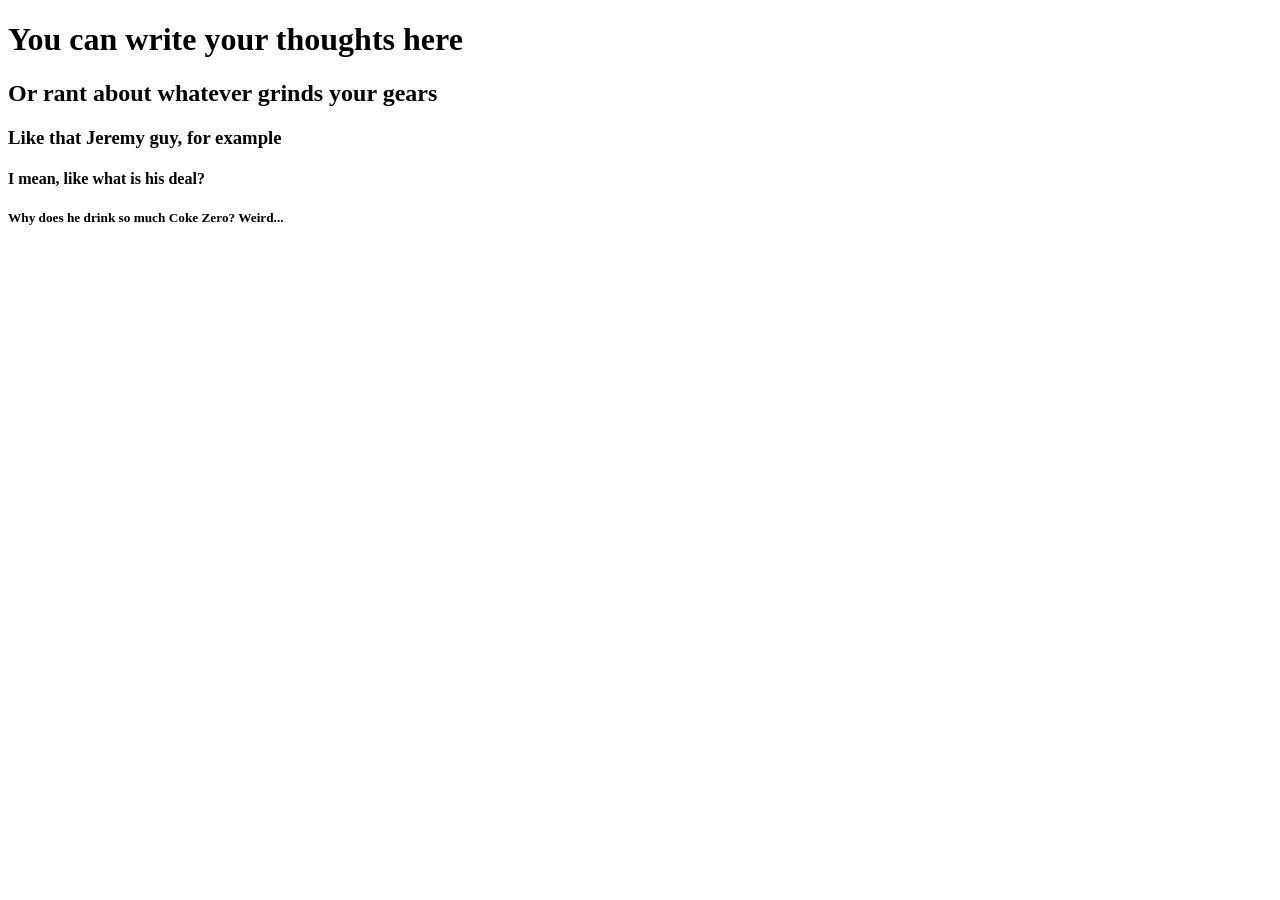
<file: HTMLExc/headings.html>
<!DOCTYPE html>
<html lang="en">
<head>
    <meta charset="UTF-8">
    <meta http-equiv="X-UA-Compatible" content="IE=edge">
    <meta name="viewport" content="width=device-width, initial-scale=1.0">
    <title>Document</title>
</head>
<body>
    <h1>You can write your thoughts here</h1>
    <div>
    <h2>Or rant about whatever grinds your gears</h2>
    <div>
    <h3>Like that Jeremy guy, for example</h3>
    <div>
    <h4>I mean, like what is his deal?</h4>
    <div>
     <h5>Why does he drink so much Coke Zero? Weird...</h5>
</body>
</html>
</file>
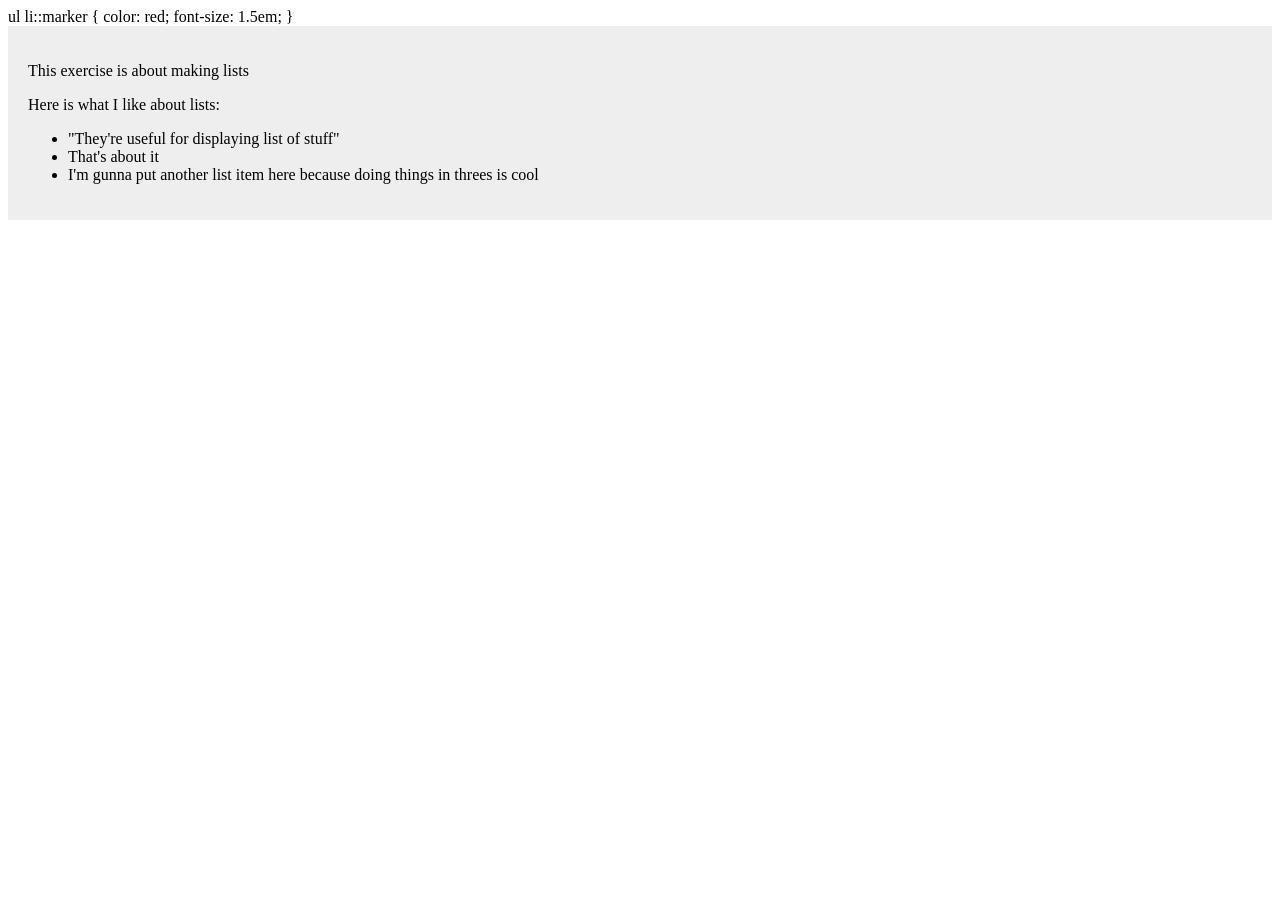
<file: HTMLExc/lists.html>
<!DOCTYPE html>
<html lang="en">
  
<head>
    <meta charset="UTF-8">
    <meta http-equiv="X-UA-Compatible" content="IE=edge">
    <meta name="viewport" content="width=device-width, initial-scale=1.0">
    <title>Document</title>
</head>
<body>
    ul li::marker {
  color: red;
  font-size: 1.5em;
}
    <div style="background-color:  rgb(238,238,238); padding: 20px;">
        <p>This exercise is about making lists</p>
        <p>Here is what I like about lists:</p>
    <div><ul>
        <li>"They're useful for displaying list of stuff"</li>
        <li>That's about it</li>
        <li>I'm gunna put another list item here because doing things in threes is cool</li>
    </ul>
    </div>


</body>
</html>
</file>
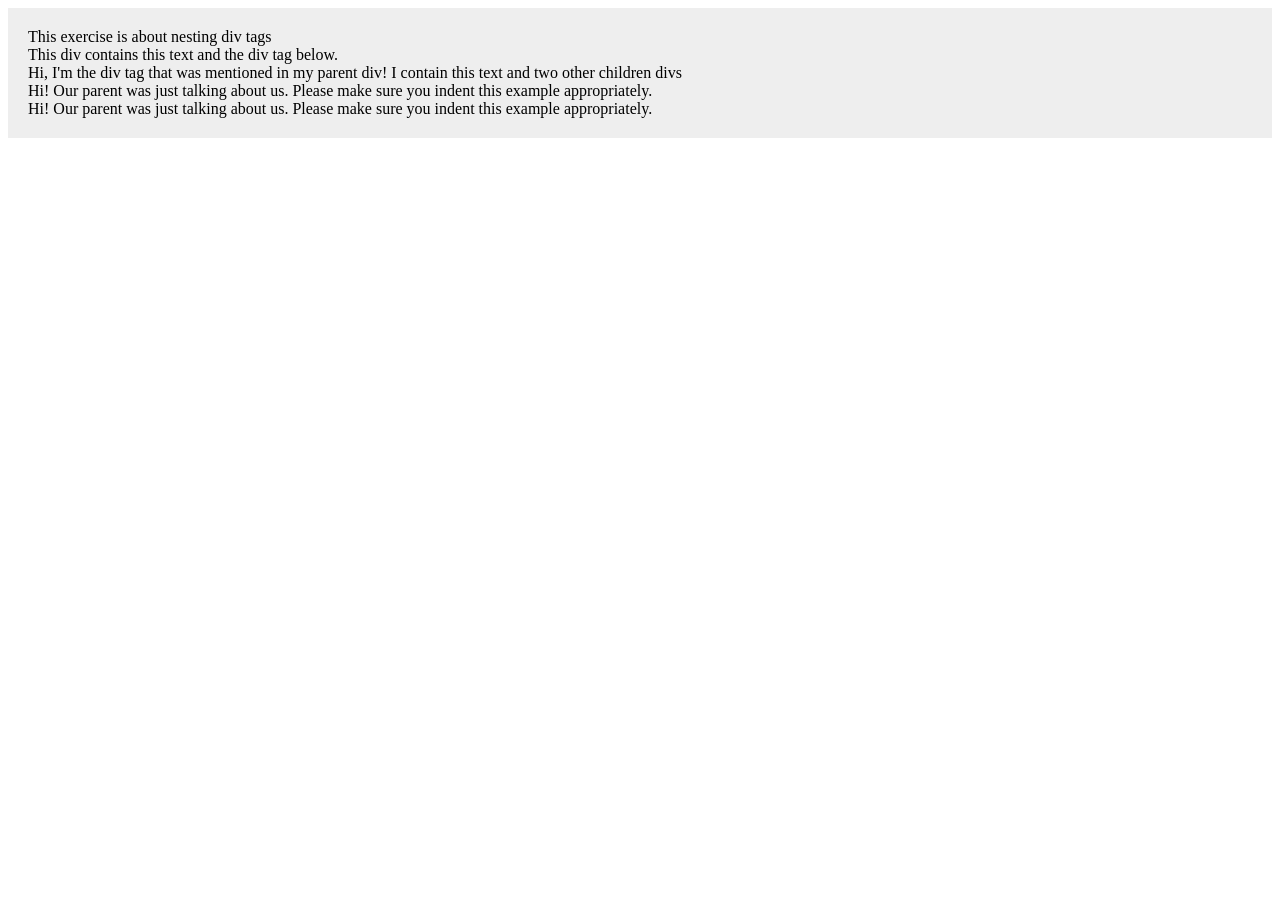
<file: HTMLExc/nestingtags.html>
<!DOCTYPE html>
<html lang="en">
<head>
    <meta charset="UTF-8">
    <meta http-equiv="X-UA-Compatible" content="IE=edge">
    <meta name="viewport" content="width=device-width, initial-scale=1.0">
    <title>Document</title>
</head>
<body>
    <div style="background-color: rgb(238,238,238); padding: 20px;">
        <div>This exercise is about nesting div tags</div>
        <div>
            
            This div contains this text and the div tag below.
                
                <div>
                    
                        Hi, I'm the div tag that was mentioned in my parent div!
                   I contain this text and two other children divs
                        
                        <div>
                                Hi! Our parent was just talking about us. Please make
                                sure you indent this example appropriately.
                                </div>
                                <div>
                                    Hi! Our parent was just talking about us. Please make
                                    sure you indent this example appropriately.
                                    </div>
                </div>
        </div>
    </div>
</body>
</html>
</file>
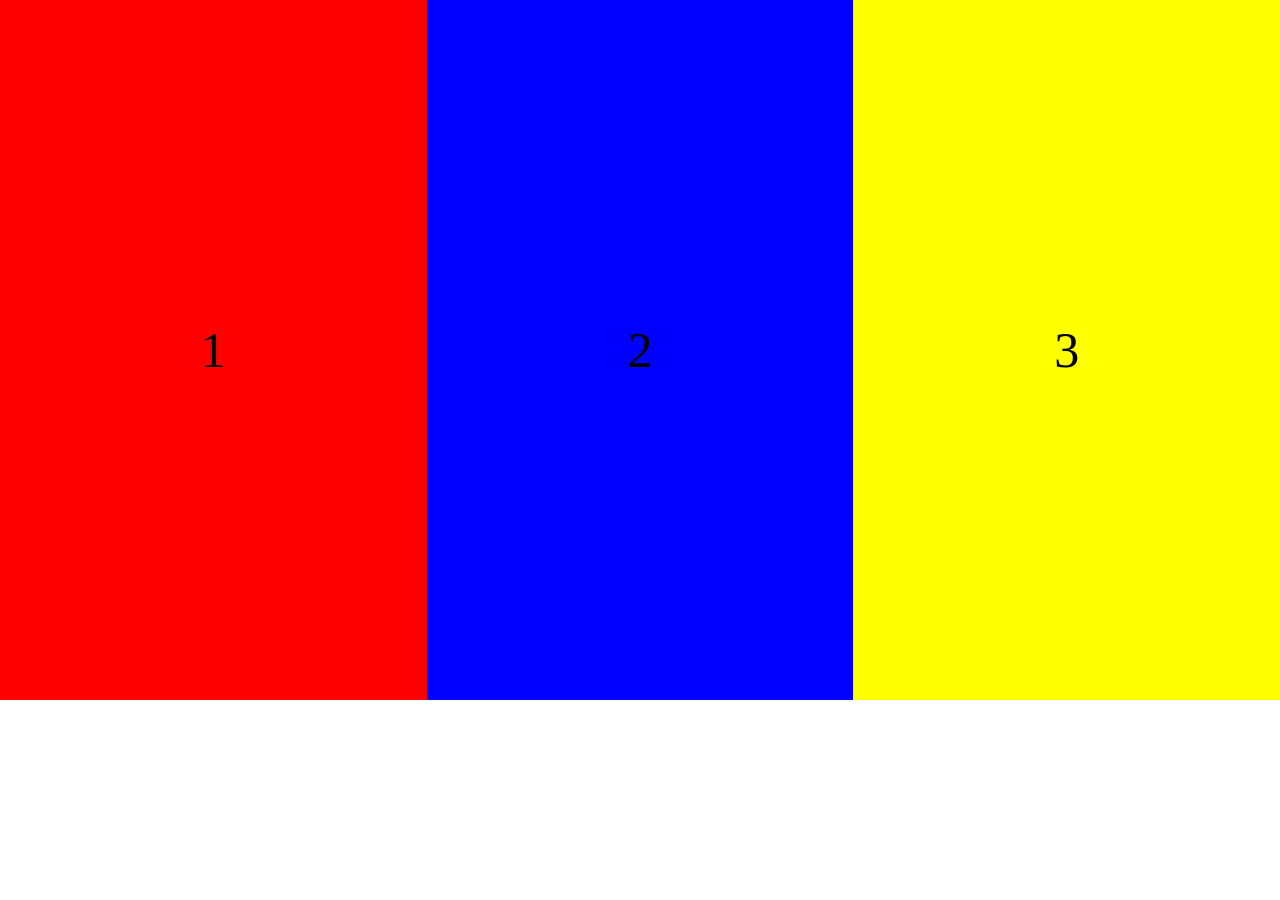
<file: HTMLExc/threecolumnlayout.html>
<!DOCTYPE html>
<html lang="en">
    <style>
        body{
            margin: 0px;
        }
        .container{
            display: flex;
            height: 700px;
        }
        .red{
            background-color: red;
        }
        .yellow{
            background-color: yellow;
        }
        .blue{
            background-color: blue;
        }
        .column{
            flex-grow: 1;
            display:flex;
            align-items: center;
            justify-content: center;
        }
        .number{
            font-size: 50px;
        }
    </style>
<head>
    <meta charset="UTF-8">
    <meta http-equiv="X-UA-Compatible" content="IE=edge">
    <meta name="viewport" content="width=device-width, initial-scale=1.0">
    <title>Document</title>
</head>
<body>
    <div class="container">
        <div class="red column"><div class="number">1</div></div>
       <div class="blue column"><div class="number">2</div></div>
        <div class="yellow column"><div class="number">3</div></div>
    </div>
</body>
</html>
</file>
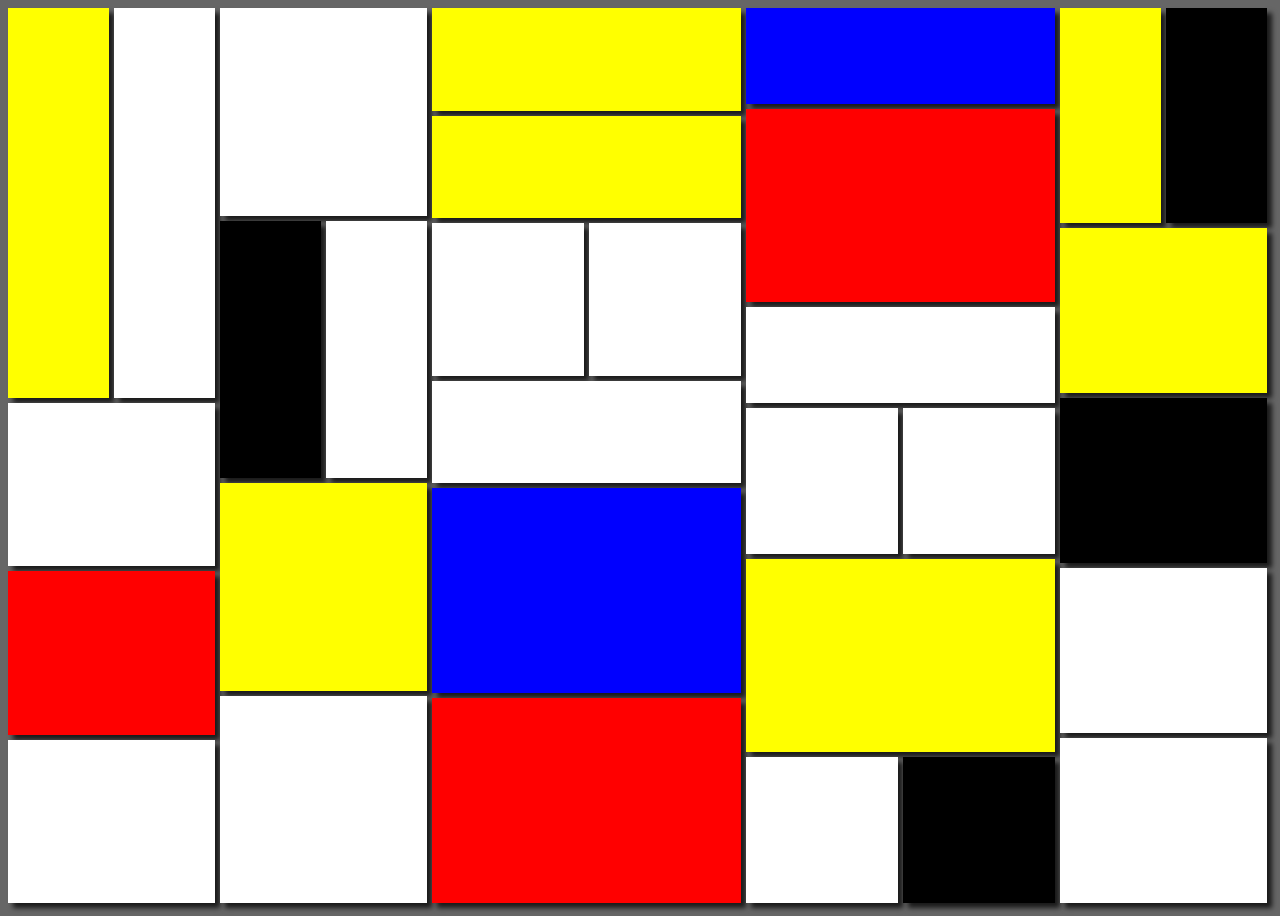
<file: HTMLExc/Week4/pietmondrainchallenge.html>
<!DOCTYPE html>
<html lang="en">
<head>
    <meta charset="UTF-8">
    <meta http-equiv="X-UA-Compatible" content="IE=edge">
    <meta name="viewport" content="width=device-width, initial-scale=1.0">
    <title>Document</title>
    <link rel="stylesheet" href="pietstyle.css">
   
</head>
<body>
    <!-- <div class="container">
    <div class="column">
        <div class="row">
            <div class="column">
        </div>
    </div>
    <div class="column"></div>
    <div class="column"></div>
    <div class="column"></div>
    <div class="column"></div>
    </div>
    </div> -->

    <div class="wrap">
        <div class="column wrap">
          <div class="wrap">
            <div class="yellow shape"></div>
            <div class="shape"></div>
          </div>
          <div class="wrap column">
            <div class="shape"></div>
            <div class="red shape"></div>
            <div class="shape"></div>
          </div>
        </div>
        <div class="column wrap">
          <div class="shape"></div>
          <div class="wrap">
            <div class="black shape"></div>
            <div class="shape"></div>
          </div>
          <div class="yellow shape"></div>
          <div class="shape"></div>
        </div>
        <div class="double column wrap">
          <div class="yellow shape"></div>
          <div class="yellow shape"></div>
          <div class="wrap">
            <div class="shape"></div>
            <div class="shape"></div>
          </div>
          <div class="shape"></div>
          <div class="double blue shape"></div>
          <div class="double red shape"></div>
        </div>
        <div class="double column wrap">
          <div class="column wrap">
            <div class="blue shape"></div>
            <div class="double red shape"></div>
            <div class="shape"></div>
            <div class="wrap">
              <div class="shape"></div>
              <div class="shape"></div>
            </div>
            <div class="double yellow shape"></div>
            <div class="wrap">
              <div class="shape"></div>
              <div class="black shape"></div>
            </div>
          </div>
        </div>
        <div class="column wrap">
          <div class="wrap">
            <div class="yellow shape"></div>
            <div class="black shape"></div>
          </div>
          <div class="yellow shape"></div>
          <div class="black shape"></div>
          <div class="shape"></div>
          <div class="shape"></div>
        </div>
      </div>

</body>
</html>
</file>
<file: HTMLExc/Week4/pietstyle.css>
* {
    box-sizing: border-box;
}
/* Body attributes is that will be at Viewport Height,
background will be grey and display will be flex*/
body{
    height: 100vh;
    background-color: #666;
    display:flex;
}
/* .container{
    display: wrap;
    border: 3px solid black;
    height: 860px;
} */
/* Column makes flex direction change for that div */
.column {
    flex-direction: column;
  }

.wrap {
    display: flex;
    justify-content: space-between;
    flex-grow: 1;
  }

/* .horizontalLargeRectangule{
    height: 350px;
    border: 12px black;
} */
.shape{
    flex-grow: 1;
        background-color: #fff;
        min-width: 50px;
        min-height: 50px;
        margin-bottom: 5px;
        margin-right: 5px;
        box-shadow: 5px 5px 5px 0px rgba(0, 0, 0, 0.75);
}

.red{
    background-color: red;
}
.yellow{
    background-color: yellow;
}
.blue{
    background-color: blue;
}
.black{
    background-color: black;
}
.double{
    flex-grow: 2;
}
.triple{
    flex-grow: 3;
}
</file>
